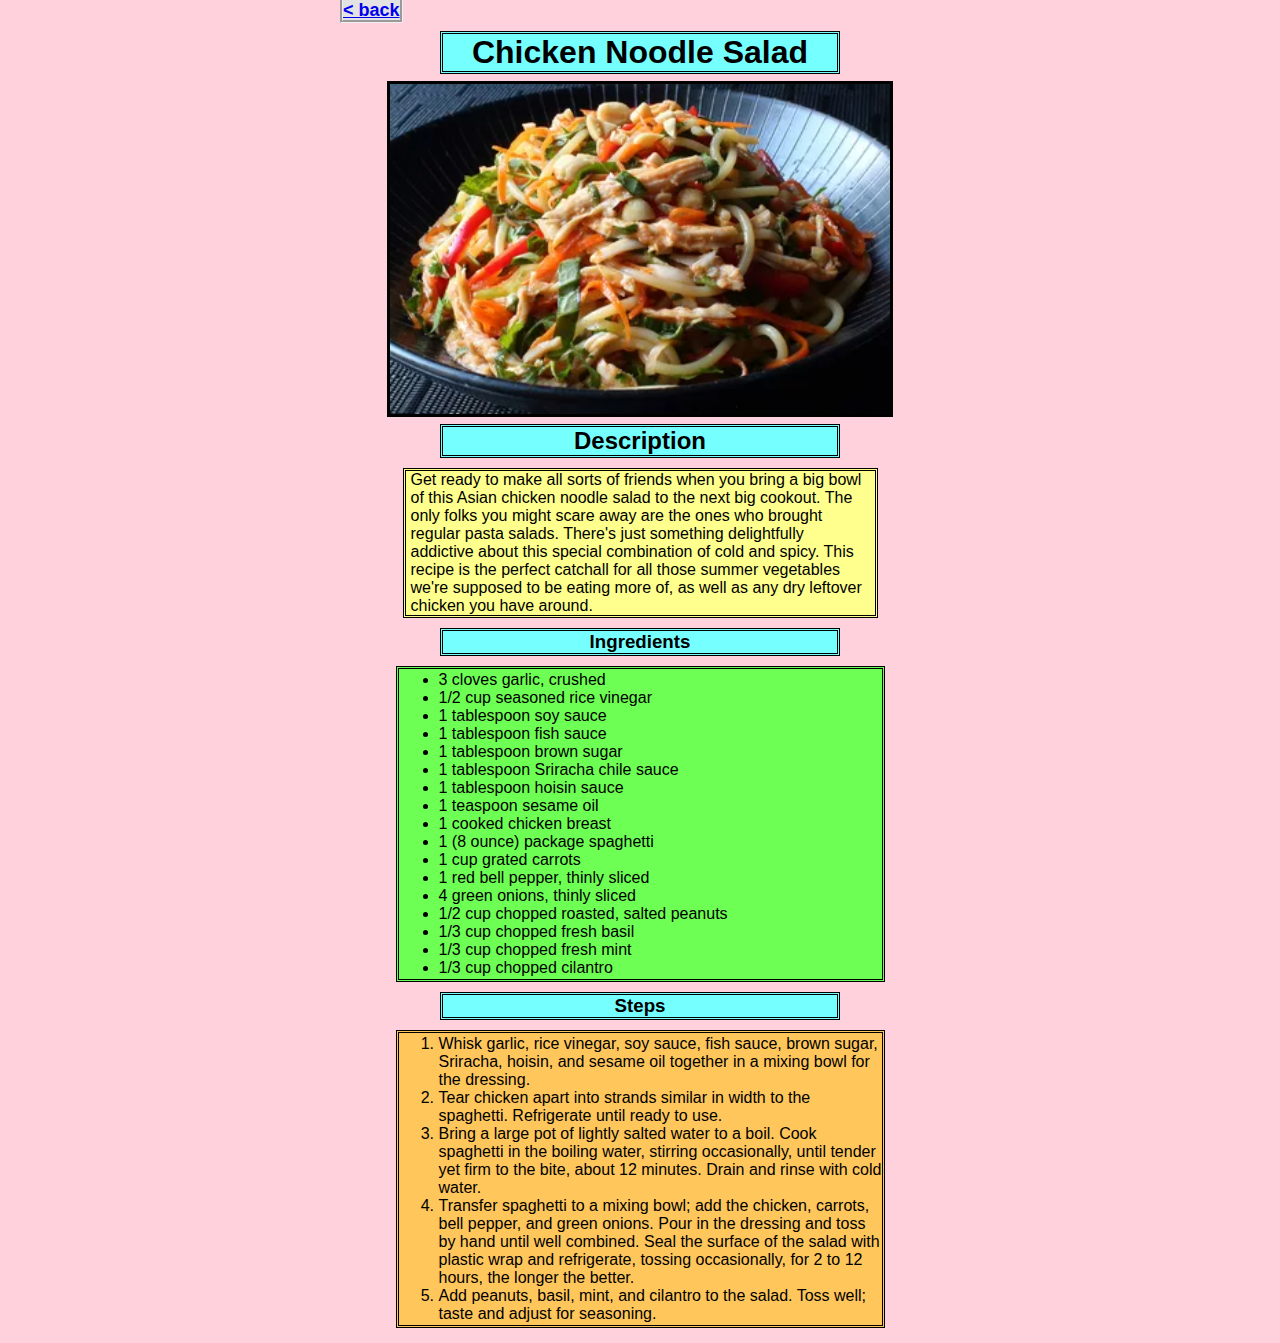
<file: recipes/chickennoodlesalad.html>
<!DOCTYPE html>
<html lang="en">
<head>
    <meta charset="UTF-8">
    <meta name="viewport" content="width=device-width, initial-scale=1.0">
    <title>Chicken Noodle Salad</title>
    <link rel="stylesheet" href="../styles.css">
</head>
<body>
    <a href="../index.html" class="back">&#60; back</a>
    <h1>Chicken Noodle Salad</h1>
    <img src="./chicknoodsalad.png" alt="Chicken Noodle Salad" width="500">
    <h2>Description</h2>
    <p class="description">Get ready to make all sorts of friends when you bring a big bowl of this Asian chicken noodle salad to the next big cookout. The only folks you might scare away are the ones who brought regular pasta salads. There's just something delightfully addictive about this special combination of cold and spicy. This recipe is the perfect catchall for all those summer vegetables we're supposed to be eating more of, as well as any dry leftover chicken you have around.</p>
    <h3>Ingredients</h3>
    <ul class="ingredients">
        <li>3 cloves garlic, crushed</li>
        <li>1/2 cup seasoned rice vinegar</li>
        <li>1 tablespoon soy sauce</li>
        <li>1 tablespoon fish sauce</li>
        <li>1 tablespoon brown sugar</li>
        <li>1 tablespoon Sriracha chile sauce</li>
        <li>1 tablespoon hoisin sauce</li>
        <li>1 teaspoon sesame oil</li>
        <li>1 cooked chicken breast</li>
        <li>1 (8 ounce) package spaghetti</li>
        <li>1 cup grated carrots</li>
        <li>1 red bell pepper, thinly sliced</li>
        <li>4 green onions, thinly sliced</li>
        <li>1/2 cup chopped roasted, salted peanuts</li>
        <li>1/3 cup chopped fresh basil</li>
        <li>1/3 cup chopped fresh mint</li>
        <li>1/3 cup chopped cilantro</li>
    </ul>
    <h3>Steps</h3>
    <ol class="steps">
        <li>Whisk garlic, rice vinegar, soy sauce, fish sauce, brown sugar, Sriracha, hoisin, and sesame oil together in a mixing bowl for the dressing. </li>
        <li>Tear chicken apart into strands similar in width to the spaghetti. Refrigerate until ready to use.</li>
        <li>Bring a large pot of lightly salted water to a boil. Cook spaghetti in the boiling water, stirring occasionally, until tender yet firm to the bite, about 12 minutes. Drain and rinse with cold water.</li>
        <li>Transfer spaghetti to a mixing bowl; add the chicken, carrots, bell pepper, and green onions. Pour in the dressing and toss by hand until well combined. Seal the surface of the salad with plastic wrap and refrigerate, tossing occasionally, for 2 to 12 hours, the longer the better.</li>
        <li>Add peanuts, basil, mint, and cilantro to the salad. Toss well; taste and adjust for seasoning.</li>
    </ol>
</body>
</html>
</file>
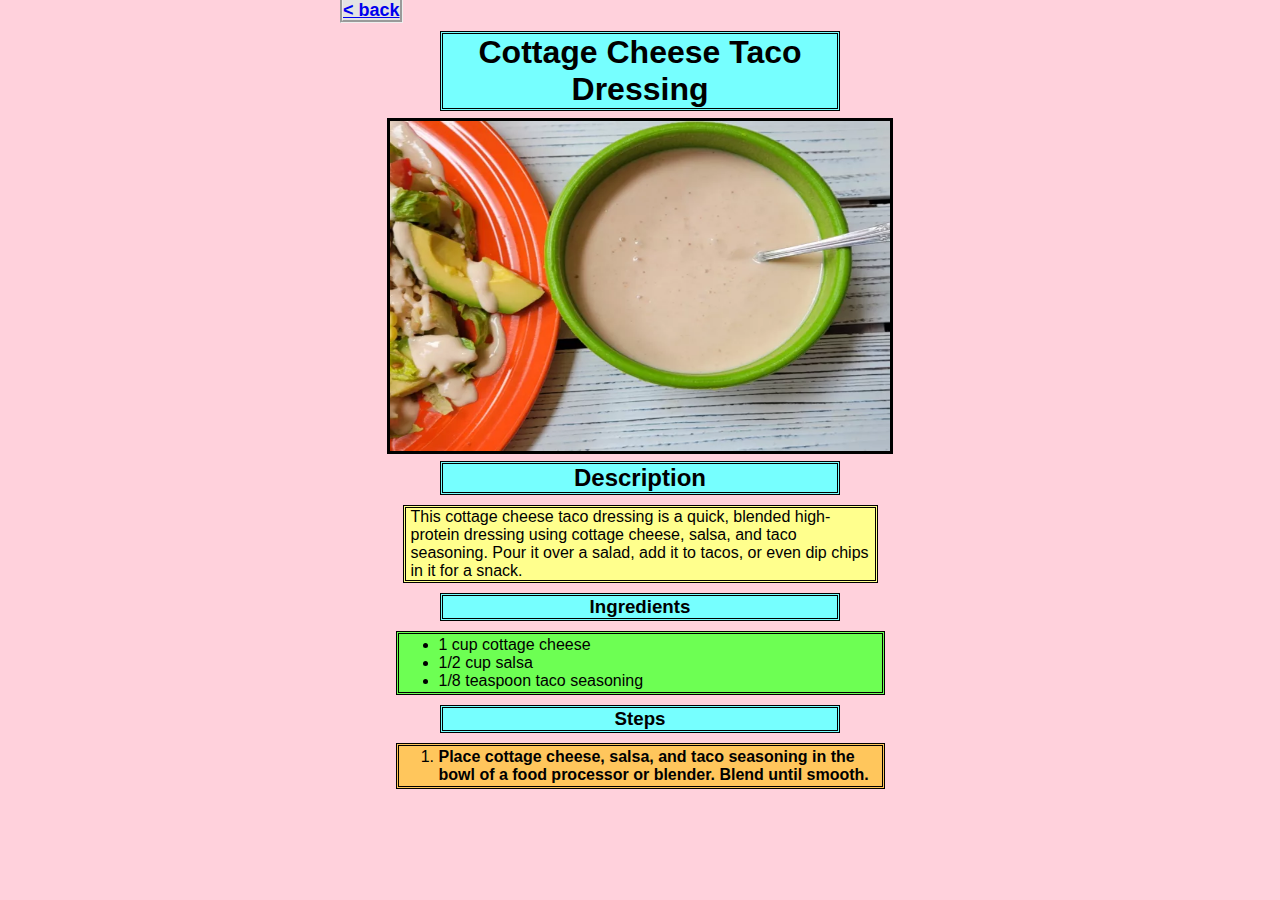
<file: recipes/cottangecheesedressing.html>
<!DOCTYPE html>
<html lang="en">
<head>
    <meta charset="UTF-8">
    <meta name="viewport" content="width=device-width, initial-scale=1.0">
    <title>Cottage Cheese Taco Dressing</title>
    <link rel="stylesheet" href="../styles.css">
</head>
<body>
    <a href="../index.html" class="back">&#60; back</a>
    <h1>Cottage Cheese Taco Dressing</h1>
    <img src="./cottcheesedress.png" alt="Cottage Cheese Taco Dressing" width="350">
    <h2>Description</h2>
    <p class="description">This cottage cheese taco dressing is a quick, blended high-protein dressing using cottage cheese, salsa, and taco seasoning. Pour it over a salad, add it to tacos, or even dip chips in it for a snack.</p>
    <h3>Ingredients</h3>
    <ul class="ingredients">
        <li>1 cup cottage cheese</li>
        <li>1/2 cup salsa</li>
        <li>1/8 teaspoon taco seasoning</li>
    </ul>
    <h3>Steps</h3>
    <ol class="steps">
        <li><strong>Place cottage cheese, salsa, and taco seasoning in the bowl of a food processor or blender. Blend until smooth.</strong> </li>
    </ol>
</body>
</html>
</file>
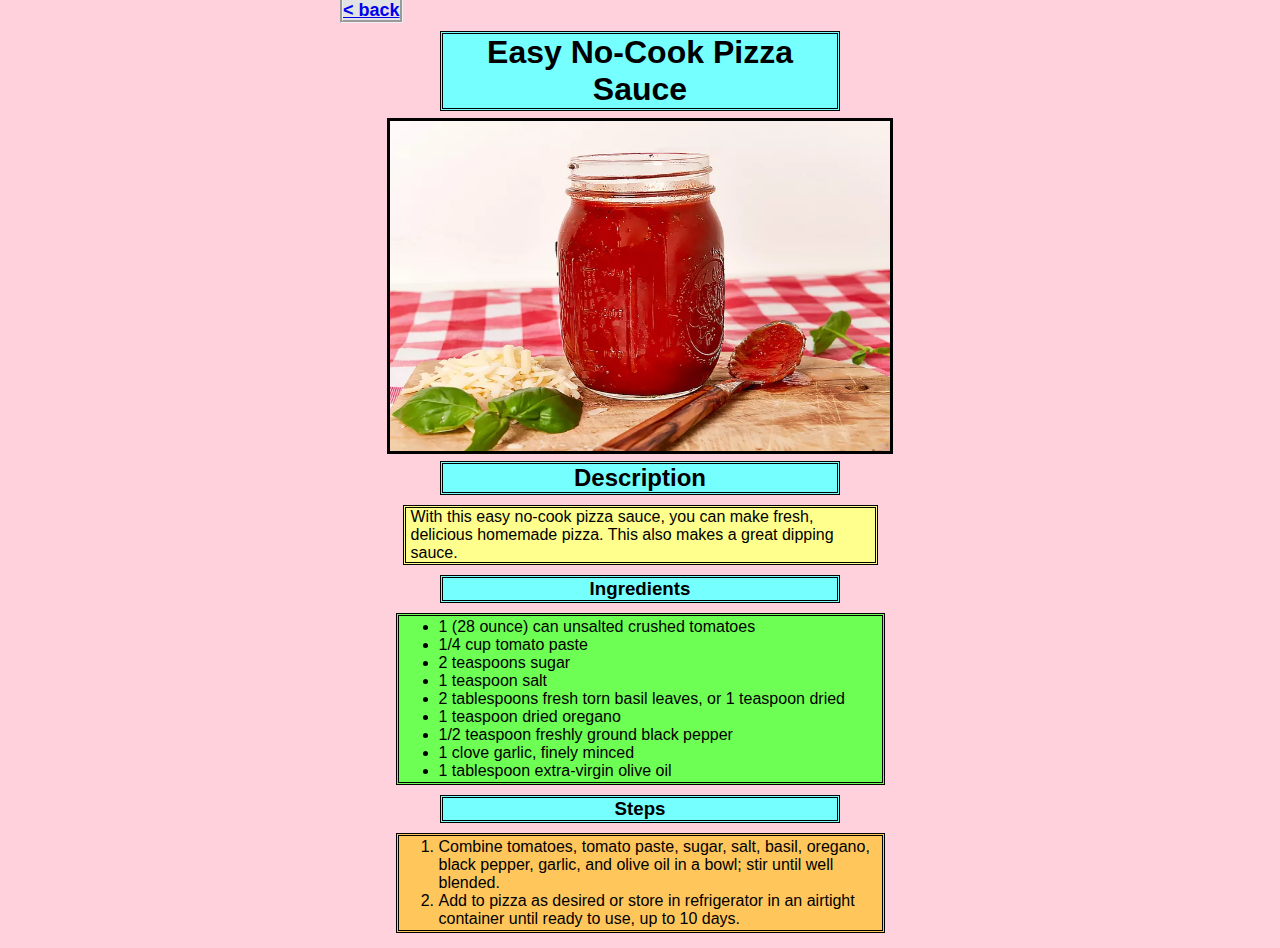
<file: recipes/pizzasauce.html>
<!DOCTYPE html>
<html lang="en">
<head>
    <meta charset="UTF-8">
    <meta name="viewport" content="width=device-width, initial-scale=1.0">
    <title>Easy No-Cook Pizza Sauce</title>
    <link rel="stylesheet" href="../styles.css">
</head>
<body>
    <a href="../index.html" class="back">&#60; back</a>
    <h1>Easy No-Cook Pizza Sauce</h1>
    <img src="./pizzasauce.png" alt="Easy No-Cook Pizza Sauce" width="400px">
    <h2>Description</h2>
    <p class="description">With this easy no-cook pizza sauce, you can make fresh, delicious homemade pizza. This also makes a great dipping sauce.</p>
    <h3>Ingredients</h3>
    <ul class="ingredients">
        <li>1 (28 ounce) can unsalted crushed tomatoes</li>
        <li>1/4 cup tomato paste</li>
        <li>2 teaspoons sugar</li>
        <li>1 teaspoon salt</li>
        <li>2 tablespoons fresh torn basil leaves, or 1 teaspoon dried</li>
        <li>1 teaspoon dried oregano</li>
        <li>1/2 teaspoon freshly ground black pepper</li>
        <li>1 clove garlic, finely minced</li>
        <li>1 tablespoon extra-virgin olive oil</li>
    </ul>
    <h3>Steps</h3>
    <ol class="steps">
        <li>Combine tomatoes, tomato paste, sugar, salt, basil, oregano, black pepper, garlic, and olive oil in a bowl; stir until well blended.</li>
        <li>Add to pizza as desired or store in refrigerator in an airtight container until ready to use, up to 10 days.</li>
    </ol>
</body>
</html>
</file>
<file: styles.css>
* {
    box-sizing: border-box;
    /* a good way to see the boxes in css */
    /* outline: 2px solid red; */
}

body {
    padding-bottom: 15px;
}

body,
body *{
    background-color: #FFD1DC;
    font-family: 'Trebuchet MS', 'Lucida Sans Unicode', 'Lucida Grande', 'Lucida Sans', Arial, sans-serif;
    width: 600px;
    margin: 0 auto;
}

.menu,
h1,
h2,
h3,
p,
ul,
ol {
    border-style: double;
}

.menu,
.menu * {
    background-color: rgb(248, 255, 184);
    width: 360px;
}

.back {
    background-color: rgb(228, 227, 227);
    font-size: large;
    font-weight: bold;
    border-style: groove;
}

h1,
h2,
h3 {
    background-color: rgb(118, 255, 255);
    width: 400px;
    text-align: center;
    margin-top:10px;
    margin-bottom: 10px;
}

img {
    height: 330px;
    width: 500px;
    display: block;
    outline: 3px solid black;
}

.description {
    background-color: rgb(255, 255, 141);
    padding-left: 5px;
    padding-right: 5px;
    width: 475px;
}

ul,
ol {
    display: table;
    padding-top: 2px;
    padding-bottom: 2px;
}

.ingredients, 
.ingredients * {
    background-color: rgb(109, 255, 83);
    width: 443px;
}

.steps,
.steps * {
    background-color: rgb(255, 198, 92);
    width: 443px;
}
</file>
